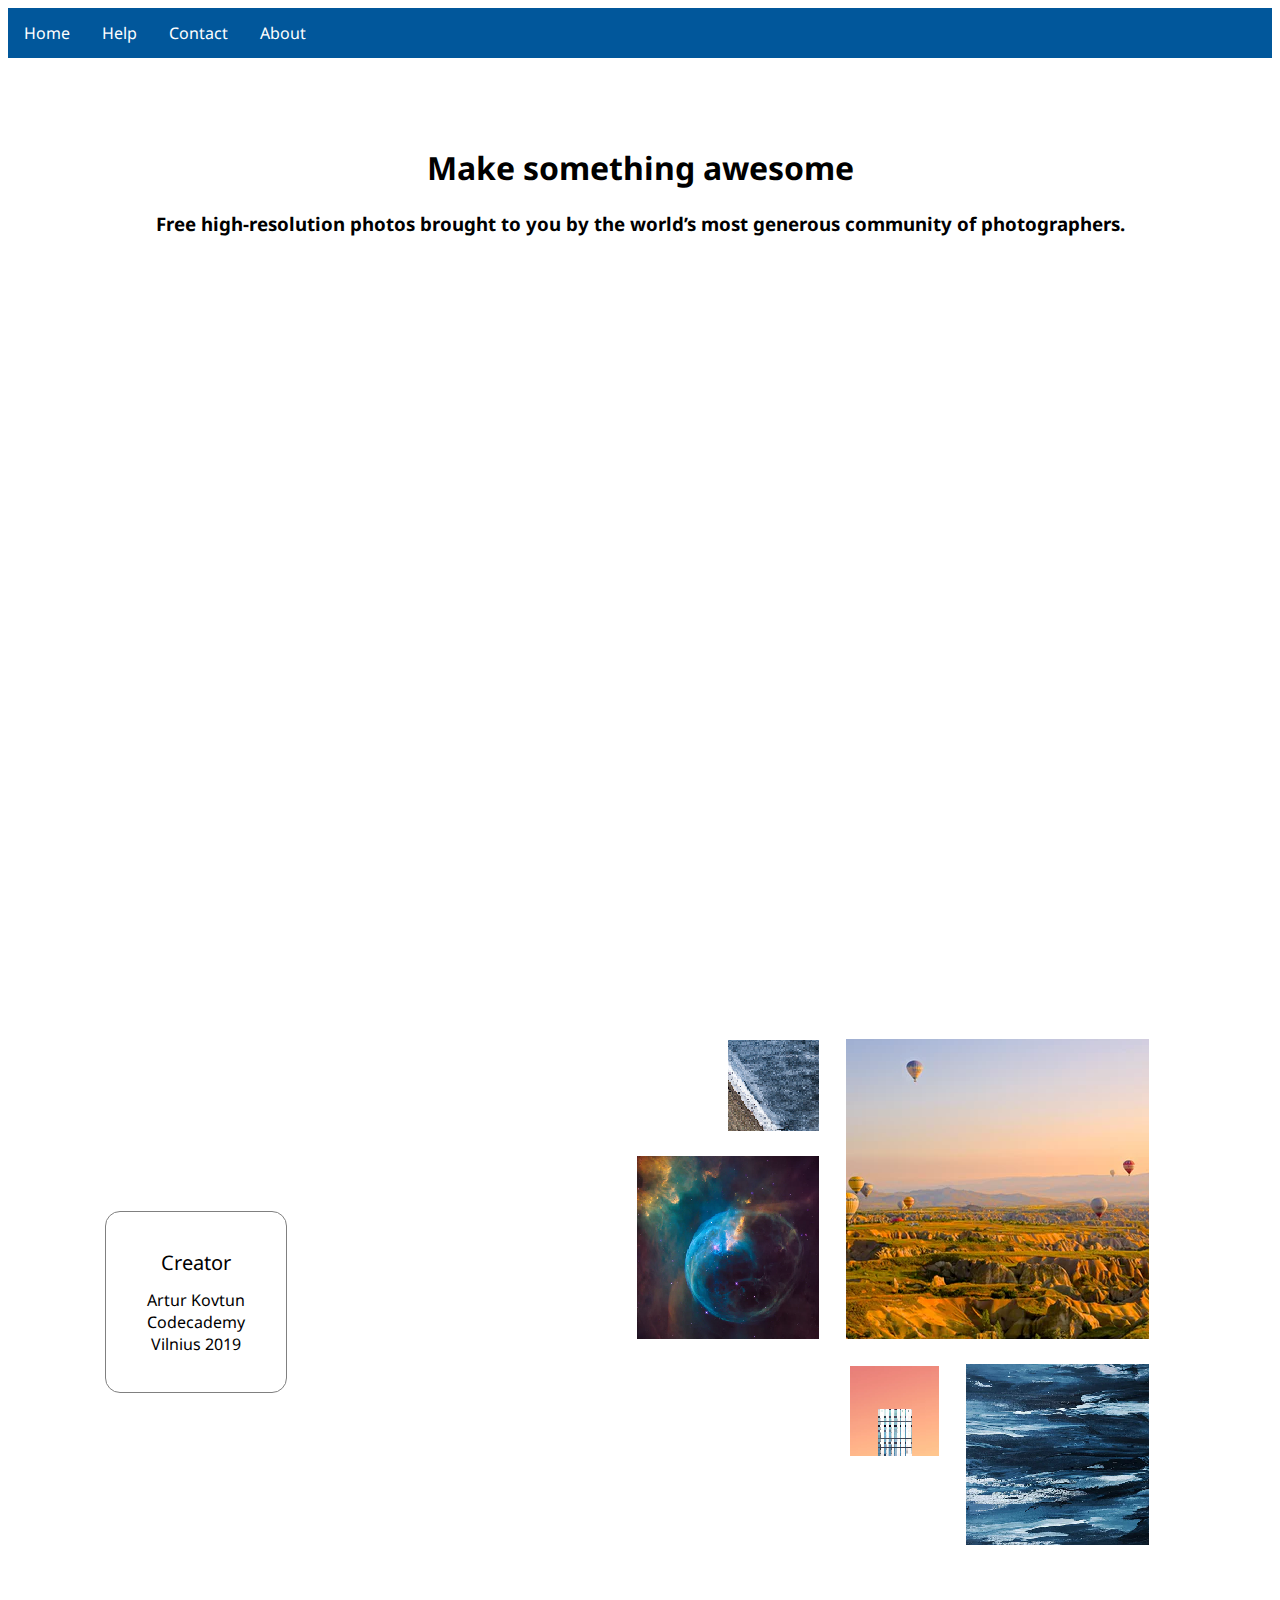
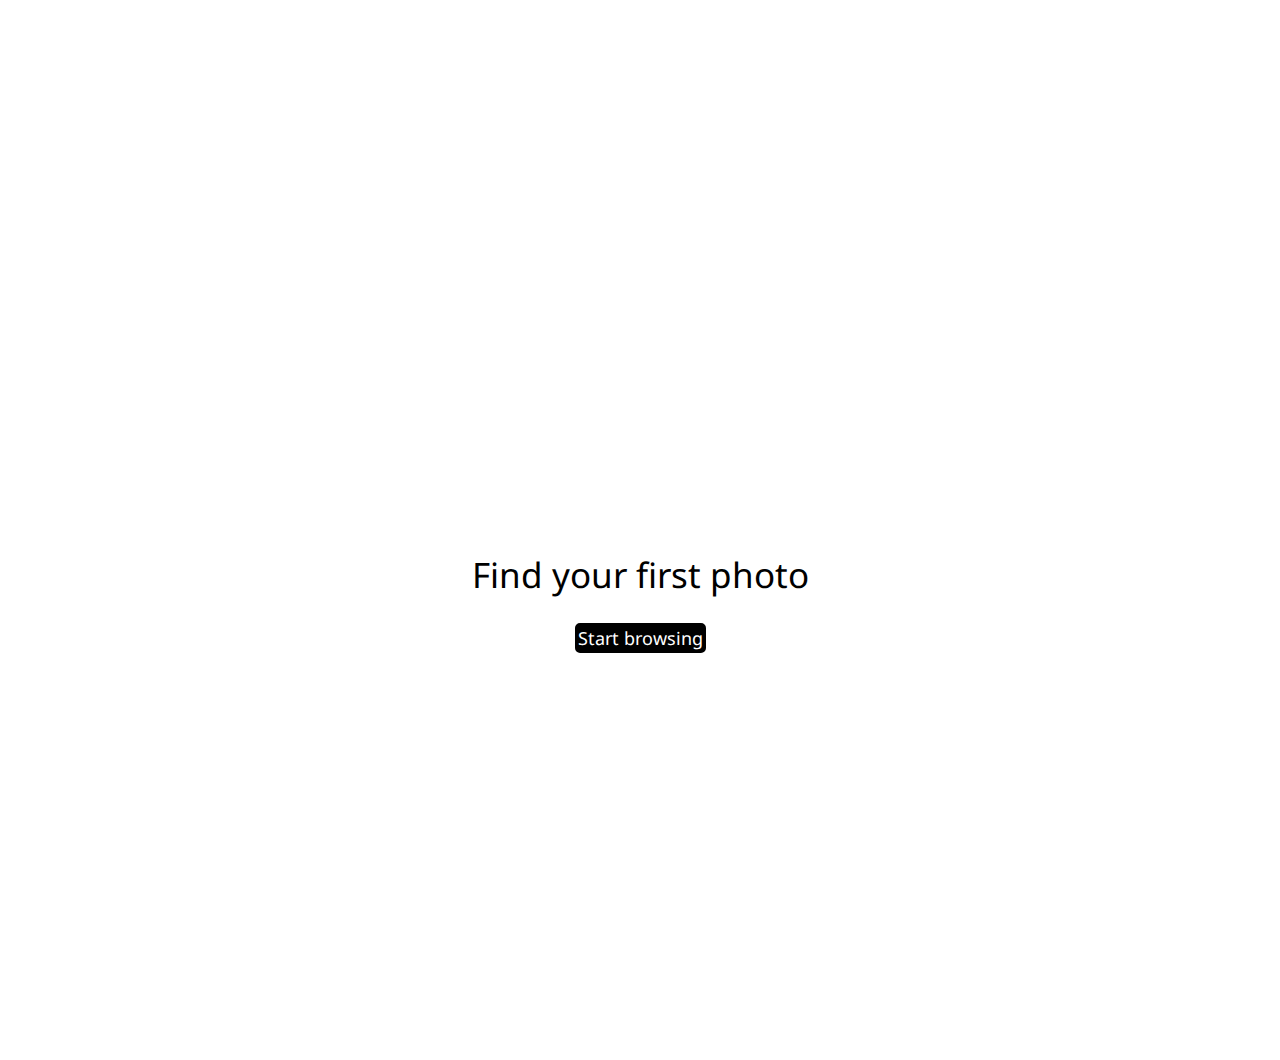
<file: About.html>
<!DOCTYPE html>
<html>
<head>
	<link href="https://fonts.googleapis.com/css?family=Noto+Sans&display=swap" rel="stylesheet">
	<link rel="stylesheet" type="text/css" href="styles/style.css">
	<title>About</title>
	<meta name="viewport" content="width=device-width, initial-scale=1.0">
</head>
<body>
	<div class="nav-bar">
		<ul class="nav-bar-container">
		  <li class="nav-bar-container-item"><a class="nav-bar-container-item-link" href="index.html">Home</a></li>
		  <li class="nav-bar-container-item"><a class="nav-bar-container-item-link" href="Help.html">Help</a></li>
		  <li class="nav-bar-container-item"><a class="nav-bar-container-item-link" href="Contact.html">Contact</a></li>
		  <li class="nav-bar-container-item"><a class="nav-bar-container-item-link" href="About.html">About</a></li>
		</ul>
	</div>

	<div class="about-title">
		<h1>Make something awesome</h1>
		<h3>Free high-resolution photos brought to you by the world’s most generous community of photographers.</h3>
	</div>
	<div class="about-firstImage">
	</div>
	<div class="wrapper">
		<div class="about">
			<div class="creator">Creator</div>
			<div class="creator-name">Artur Kovtun</div>
			<div class="creator-company">Codecademy</div>
			<div class="creator-city">Vilnius 2019</div>
		</div>
		<div class="about-secondImage">
			<img src="assets/images/Be pavadinimo.png">
		</div>
	</div>
	<div class="about-3thImage">
		<div class="about-FirstStep">Find your first photo</div>
		<a href="index.html" class="about-start">Start browsing</a>
	</div>
</body>
</html>
</file>
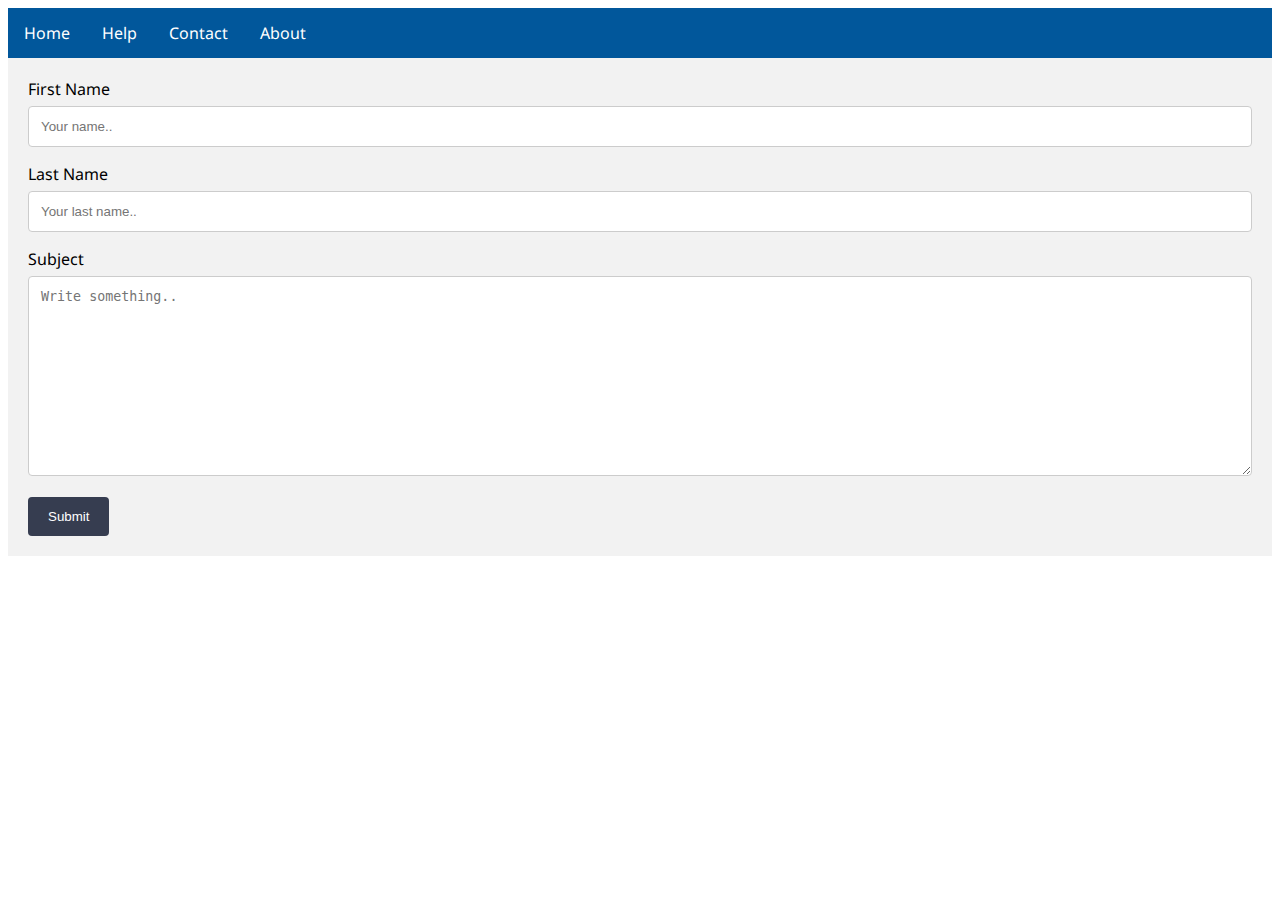
<file: Contact.html>
<!DOCTYPE html>
<html>
<head>
	<link href="https://fonts.googleapis.com/css?family=Noto+Sans&display=swap" rel="stylesheet">
	<link rel="stylesheet" type="text/css" href="styles/style.css">
	<title>Contact</title>
	<meta name="viewport" content="width=device-width, initial-scale=1.0">
</head>
<body>
	<div class="nav-bar">
		<ul class="nav-bar-container">
		  <li class="nav-bar-container-item"><a class="nav-bar-container-item-link" href="index.html">Home</a></li>
		  <li class="nav-bar-container-item"><a class="nav-bar-container-item-link" href="Help.html">Help</a></li>
		  <li class="nav-bar-container-item"><a class="nav-bar-container-item-link" href="Contact.html">Contact</a></li>
		  <li class="nav-bar-container-item"><a class="nav-bar-container-item-link" href="About.html">About</a></li>
		</ul>
	</div>
	<div class="container-contact">
	    <label>First Name</label>
	    <input type="text" name="firstname" placeholder="Your name.." class="fname">
		    <label>Last Name</label>
		    <input type="text" name="lastname" placeholder="Your last name.." class="lname">
		    <label>Subject</label>
		    <textarea class="textarea" placeholder="Write something.." style="height:200px"></textarea>
	    <button class="submit">Submit</button>
	</div>
</body>
</html>
</file>
<file: styles/style.css>
body {
  font-family: 'Noto Sans', sans-serif;
  
}
/*/////////////////////////////////////////////////////index*/

.container {
	justify-content: space-around;
  flex-shrink: 1;
  flex-grow: 1;
	display: flex;
	flex-direction: row;
	flex-wrap: wrap;
}

.headline {
	border-bottom-right-radius: 15px;
	border-bottom-left-radius: 15px;
}

div.headline {
  margin: 5px;
  border: 1px solid #ccc;
  float: left;
  width: 300px;
}

div.headline:hover {
  border: 1px solid #777;
}

div.headline img {
  width: 100%;
  height: auto;
}

div.desc {
  padding: 15px;
  text-align: center;
}

.nav-bar-container {
  list-style-type: none;
  margin: 0;
  padding: 0;
  overflow: hidden;
  background-color: #01579B;
}

.nav-bar-container-item {
  float: left;
}

.nav-bar-container-item .nav-bar-container-item-link {
  display: block;
  color: white;
  text-align: center;
  padding: 14px 16px;
  text-decoration: none;
}

.nav-bar-container-item .nav-bar-container-item-link:hover {
  background-color: #00E676;
  color: black;
}

.landing {
  display: flex;
  margin-top: 1px;
  height: 100vh;
  width: 100%;
  background-image: url(https://images.unsplash.com/photo-1490604001847-b712b0c2f967?ixlib=rb-1.2.1&ixid=eyJhcHBfaWQiOjEyMDd9&auto=format&fit=crop&w=1980&q=80);
  background-position: center center;
  background-size: cover;

}

.title-index {
  color: #FFFFFF; 
  font-size: 60px;
  position: absolute;
  top: 30vh;
  left: 30vh;
}

.title-index-item{
  position: absolute;
  color: #FFFFFF; 
  font-size: 20px;
  top: 39vh;
  left: 31vh;
}

.title-index-2item {
  position: absolute;
  color: #FFFFFF; 
  font-size: 20px;
  top: 42vh;
  left: 31vh;
}

.overlay {
  position: fixed;
  z-index: 2;
  width: 500px;
  height: 500px;
  background-color: #FFFFFF;
  display: flex;
  flex-direction: column;
  justify-content: center;
  border-radius: 15px;
  margin: 0 auto;
  
}


.overlay.hidden {
  display: none;

}

.mask {
  position: fixed;
  z-index: 1;
  background-color: rgba(0,0,0,0.4);
  right: 0;
  left: 0;
  top: 0;
  bottom: 0;
  width: 100%;
  height: 100%;
  display: flex;
  justify-content: center;
  align-items: center;
}

.mask.hidden {
  display: none;

}

.cancel {
  position: absolute;
  right: 10px;
  top: 10px; 
  color: red;
  font-size: 20px;
  font-weight: bold;
  background-color: white;
  border: none;
}

.upload {
  position: absolute;
  left: 22vh;
  bottom: 3vh;
  font-size: 20px;
}

.source {
  position: absolute;
  top: 15vh;
  left: 17vh;
  width: 20vh;
}

.description {
  position: absolute;
  top: 25vh;
  left: 17vh;
  width: 20vh;
  height: 20vh;
}

.image-url {
  position: absolute;
  top: 12vh;
  left: 18vh;
}

.image-description {
  position: absolute;
  top: 22vh;
  left: 18vh;
}

.overlayOpener {
  font-size: 20px;
  color: white;
  background: black;
  border: solid black 3px;
  border-radius: 5px;
}

.overlayOpener:hover {
  color: black;
  background-color: #00E676;
  border: solid #00E676 3px;
  cursor: pointer;
}

.landing-title {
  margin-left: 20%;
  margin-top: 25vh;
}

.index-title-item-0{
  font-size: 50px;
}

.index-title-item-1 {
  margin-bottom: 2px;
  font-size: 20px;
}

.index-title-item-2 {
  margin-bottom: 5px;
  font-size: 20px;
}
/*/////////////////////////////////////////////////////Help*/

.title-url-box {

}

.how-upload {

}

/*////////////////////////////////////////////////Contact*/
.lname, .fname, .textarea {
  width: 100%; 
  padding: 12px; 
  border: 1px solid #ccc; 
  border-radius: 4px; 
  box-sizing: border-box; 
  margin-top: 6px; 
  margin-bottom: 16px;
  resize: vertical 
}


.submit {
  background-color: #363D50;
  color: white;
  padding: 12px 20px;
  border: none;
  border-radius: 4px;
  cursor: pointer;
}

.container-contact {
  background-color: #f2f2f2;
  padding: 20px;
}

/*///////////////////////////////////////////////////////about*/

.about {
  border: 1px grey solid;
  border-radius: 15px;
  width: 20vh;
  height: 20vh;
  display: flex;
  flex-direction: column;
  justify-content: center;
  align-items: center;
}

.creator {
  margin-bottom: 7%;
  font-size: 20px;
}


.about-firstImage {
  background-image: url(https://images.unsplash.com/photo-1439074216907-51e7025705db?ixlib=rb-1.2.1&ixid=eyJhcHBfaWQiOjEyMDd9&auto=format&fit=crop&w=1367&q=80);
  width: 100%;
  height: 60vh;
  background-position: center center;
  background-size: cover;
}

.about-3thImage {
  background-image: url(https://images.unsplash.com/photo-1533227356842-2b94d2d24d8d?ixlib=rb-1.2.1&ixid=eyJhcHBfaWQiOjEyMDd9&auto=format&fit=crop&w=1350&q=80);
  width: 100%;
  height: 100vh;
  background-position: center center;
  background-size: cover;
  display: flex;
  justify-content: center;
  align-items: center;
  flex-direction: column;
}

.wrapper {
  display: flex;
  flex-wrap: wrap;
  justify-content: space-around;
  height: 100vh;
  width: 100%;
  align-items: center;

}

.about-title h1{
  display: flex;
  justify-content: center;
  align-items: center;
}

.about-title h3{
  display: flex;
  justify-content: center;
  align-items: center;
}

.about-title {
  margin-top: 7%;
  margin-bottom: 6%;
}

.about-FirstStep {
  margin-bottom: 2%;
  font-size: 35px;
}

.about-start {
  font-size: 18px;
  color: white;
  background: black;
  border: solid black 3px;
  border-radius: 5px;
  text-decoration: none;
}


.about-start:hover {
  color: black;
  background-color: #00E676;
  border: solid #00E676 3px;
  cursor: pointer;
  text-decoration: none;
}
</file>
